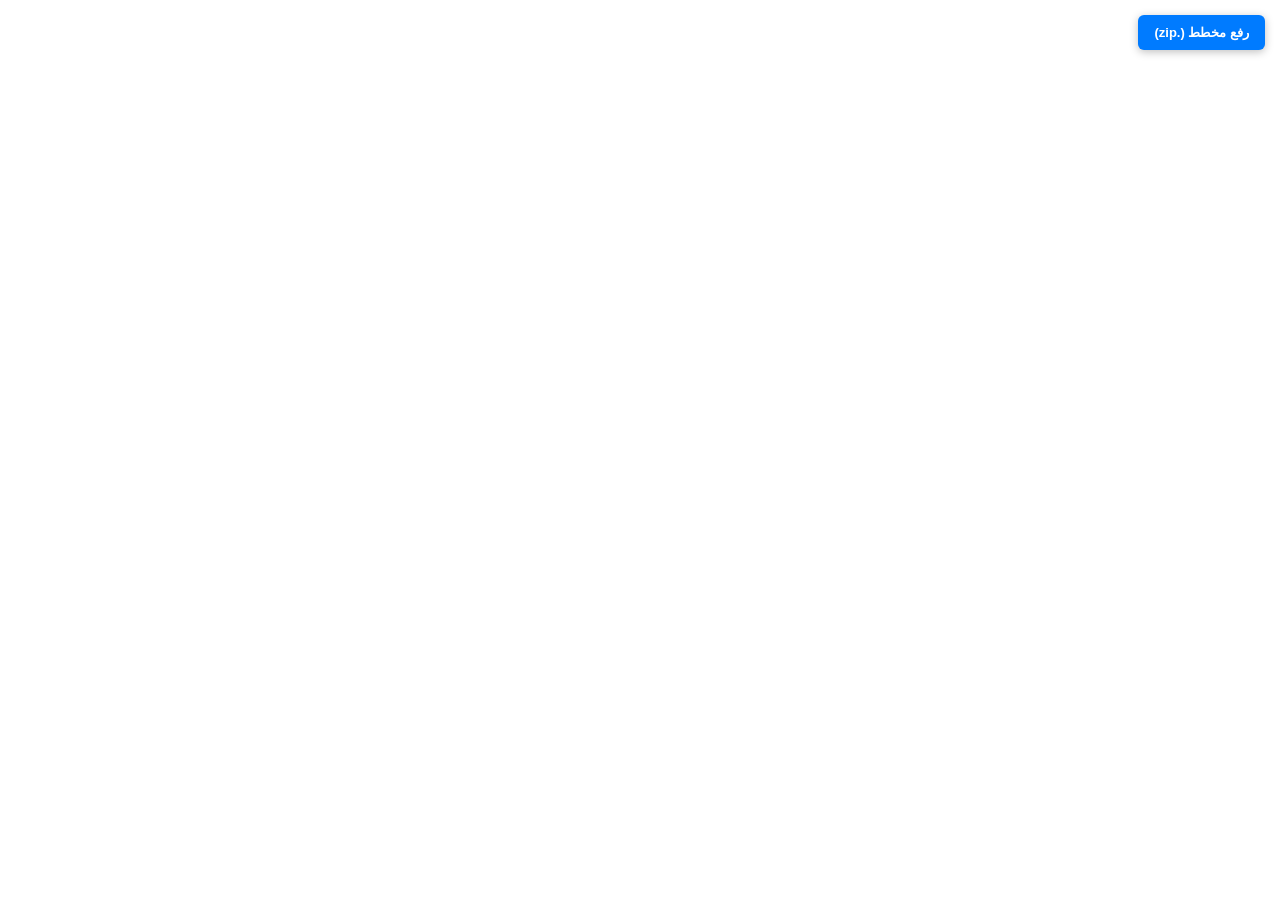
<file: index.html>
<!doctype html>
<html lang="ar" dir="rtl">

<head>
    <meta charset="UTF-8" />
    <meta name="viewport" content="width=device-width, initial-scale=1.0" />
    <title>اعتماد مخططات الإسكان خارج النظام</title>

    <link rel="stylesheet" href="https://js.arcgis.com/4.28/esri/themes/light/main.css" />
    <script src="https://js.arcgis.com/4.28/"></script>

    <link rel="stylesheet" href="/css/style.css" />
</head>

<body>
    <div id="viewDiv"></div>

    <div class="map-upload-overlay" id="uploadContainer">
        <label for="shpFileInput" class="upload-btn">
            <span>رفع مخطط (.zip)</span>
        </label>
        <input type="file" id="shpFileInput" accept=".zip" />
    </div>

    <script type="module" src="./js/main.js"></script>
</body>

</html>

<!--

http://127.0.0.1:5500/?muniCode=011001001

http://127.0.0.1:5500/?krokino=43013394328

http://127.0.0.1:5500/?krokino=44109723362

http://127.0.0.1:5500/?krokino=9420220413179

 -->
</file>
<file: css/style.css>
* {
  box-sizing: border-box;
  margin: 0;
  padding: 0;
  font-family: "Segoe UI", Tahoma, Geneva, Verdana, sans-serif;
}

html,
body {
  width: 100%;
  height: 100%;
  overflow: hidden;
}

#viewDiv {
  width: 100vw;
  height: 100vh;
}

.map-upload-overlay {
  position: absolute;
  top: 15px;
  right: 15px;
  z-index: 99;
}

.upload-btn {
  display: inline-block;
  background-color: #007bff;
  color: #ffffff;
  padding: 10px 16px;
  border-radius: 6px;
  cursor: pointer;
  font-weight: bold;
  font-size: 13px;
  box-shadow: 0 2px 8px rgba(0, 0, 0, 0.25);
  transition: background 0.2s ease-in-out;
}

.upload-btn:hover {
  background-color: #0056b3;
}

#shpFileInput {
  display: none;
}
</file>
